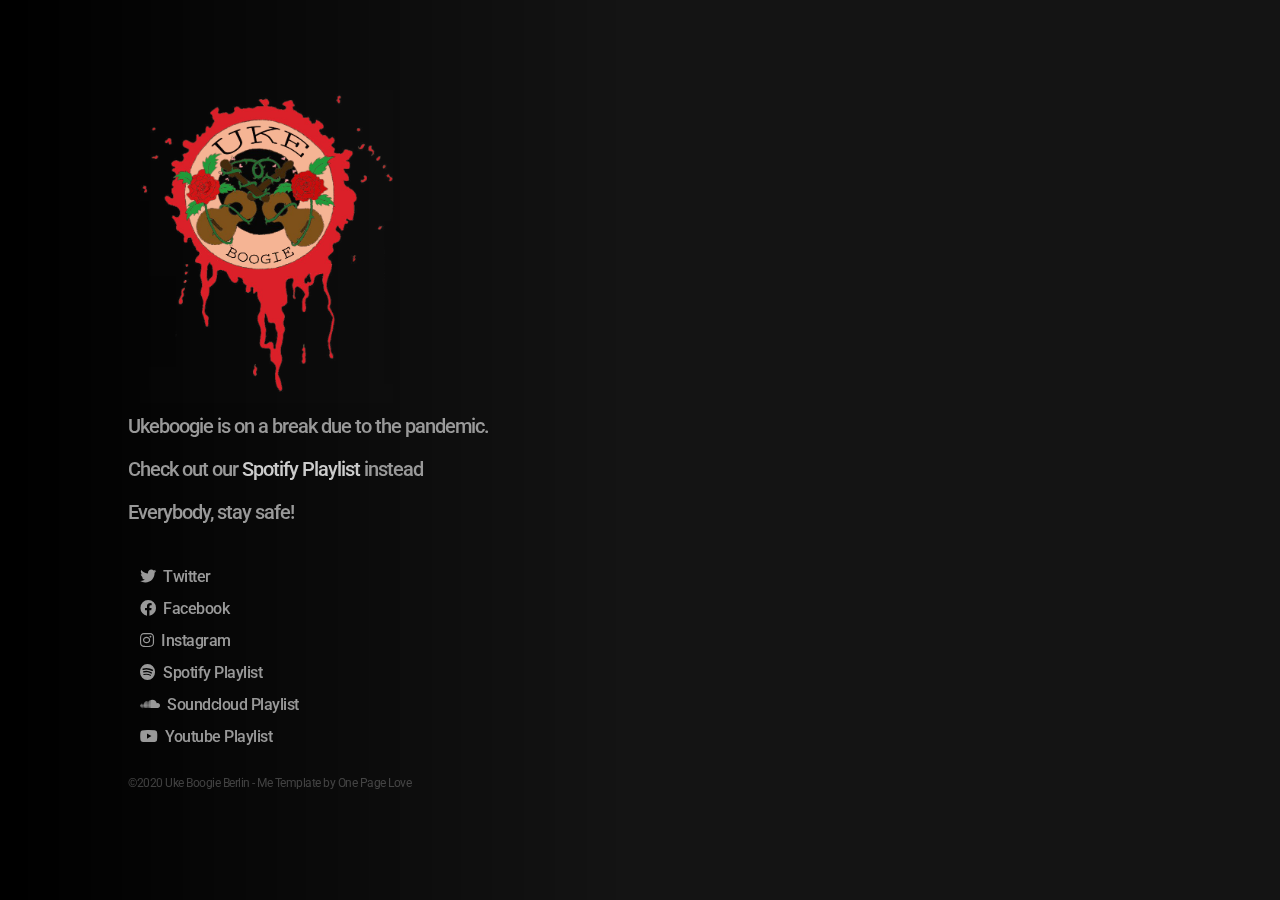
<file: index.html>
<!DOCTYPE html>
<html lang="en-US">

<head>

	<meta charset="UTF-8" />
	<meta http-equiv="X-UA-Compatible" content="IE=edge" />

	<!-- SEO -->
	<title>Uke Boogie Berlin - Open Stage for Ukuleles</title>
	<meta name="description" content="Me is a slick, personal layout for any individual wanting a minimal online presence. Features include a big background image or video, logo, bio and icons." />
	<meta name="robots" content="index, follow" />
	<meta name="referrer" content="always" />

	<!-- Social & Open Graph -->
	<meta property="og:title" content="Uke Boogie Berlin - Open Stage for Ukuleles" />
	<meta property="og:description" content="Uke Boogie is an open stage for ukuleles and other fun instruments that aren't guitars. Come along, watch, listen, perform, come without intending to perform, then do it anyway, or however you like. " />
	<meta property="og:image" content="//images/social2.jpg"> <!-- include your hosted image full URL -->
	<meta property="og:url" content="https://www.ukeboogie.de" />
	<meta name="twitter:title" content="Uke Boogie Berlin - Open Stage for Ukuleles" >
	<meta name="twitter:description" content="Uke Boogie is an open stage for ukuleles. Come along, watch, listen, perform, don't intend to perform, then do it anyway." />
	<meta name="twitter:image" content="//images/social2.jpg" /> <!-- include your hosted image full URL -->
	<meta name="twitter:card" content="summary_large_image" />
	<meta name="twitter:site" content="@ukeboogie" />
	<meta name="twitter:creator" content="@rah_hell" />

	<!-- Favicon -->
	<link rel="icon" type="image/png" href="images/favicon.png" sizes="32x32">

	<!-- Styles -->
	<link rel='stylesheet' href='assets/css/me.css' type='text/css' media='screen' />
	<link rel='stylesheet' href='assets/css/fontawesome.all.min.css' type='text/css' media='screen' />
	<meta name="viewport" content="width=device-width,initial-scale=1" />

</head>

<body id="fullsingle" class="page-template-page-fullsingle-me me-video">

<!-- YouTube Video -->
<div class="me-video-container">
	<div class="video-wrap">
		<div class="video-container">
			<iframe class="video-content" src="https://www.youtube.com/embed/Eb6wNeTAxlw?rel=0&amp;controls=0&amp;showinfo=0&amp;autoplay=1&amp;loop=1&amp;mute=1&playlist=Eb6wNeTAxlw" frameborder="0" allowfullscreen></iframe>
		</div>
	</div>
</div>

<div class="fs-me">

	<!-- Content Container -->
	<div class="me-content">

		<div class="logo">
			<img src="images/uke_boogie_logo.png" alt="Logo" />
		</div>

		<div class="bio">
			<p>Ukeboogie is on a break due to the pandemic.</p>
			<p>Check out our <a href="https://open.spotify.com/playlist/6H6pzuIjz6gAD47KJCb0IE?si=1hVJL86oS--OdXZox69BKQ">Spotify Playlist</a> instead</p>
			<p>Everybody, stay safe!</p>
			<!--
				<p>Every 3rd Thursday of the month</p>
				<address><a href="http://www.barkett.berlin/">Barkett</a><br><a href="https://www.openstreetmap.org/node/996116004">Czeminskistraße 10, 10829 Berlin</a></address>-->
		</div>

		<div class="network">
			<ul>
				<li>
					<a class="icon-twitter" href="https://www.twitter.com/ukeboogie">
						<i class="fab fa-twitter"></i> Twitter
					</a>
				</li>

				<li>
					<a class="icon-facebook" href="https://de-de.facebook.com/ukeboogieberlin/">
						<i class="fab fa-facebook"></i> Facebook
					</a>
				</li>

				<li>
					<a class="icon-instagram" href="https://www.instagram.com/ukeboogie">
						<i class="fab fa-instagram"></i> Instagram
					</a>
				</li>

				<li>
					<a class="icon-spotify" href="https://open.spotify.com/playlist/6H6pzuIjz6gAD47KJCb0IE?si=46PrlKD6SKuVC_oj90CzQQ">
						<i class="fab fa-spotify"></i> Spotify Playlist
					</a>
				</li>

				<li>
					<a class="icon-soundcloud" href="https://www.soundcloud.com/ukeboogie">
						<i class="fab fa-soundcloud"></i> Soundcloud Playlist
					</a>
				</li>

				<li>
					<a class="icon-youtube" href="https://www.youtube.com/channel/UCUIhNcngnGZFJZ6JLpI2zfA">
						<i class="fab fa-youtube"></i> Youtube Playlist
					</a>
				</li>

			</ul>

			<p class="credit">&copy;2020 <a href="#">Uke Boogie Berlin</a> - <a href="https://onepagelove.com/me">Me Template</a> by <a href="https://onepagelove.com">One Page Love</a></p>

			<!--
			To edit this credit you can remove the CCA 3.0 license for only $5 here: https://onepagelove.com/me
			this really helps contribute towards us developing more templates and means the world to me!
			Cheers, Rob (@robhope)
			-->

		</div>

	</div>

</div>

</body>
</html>
</file>
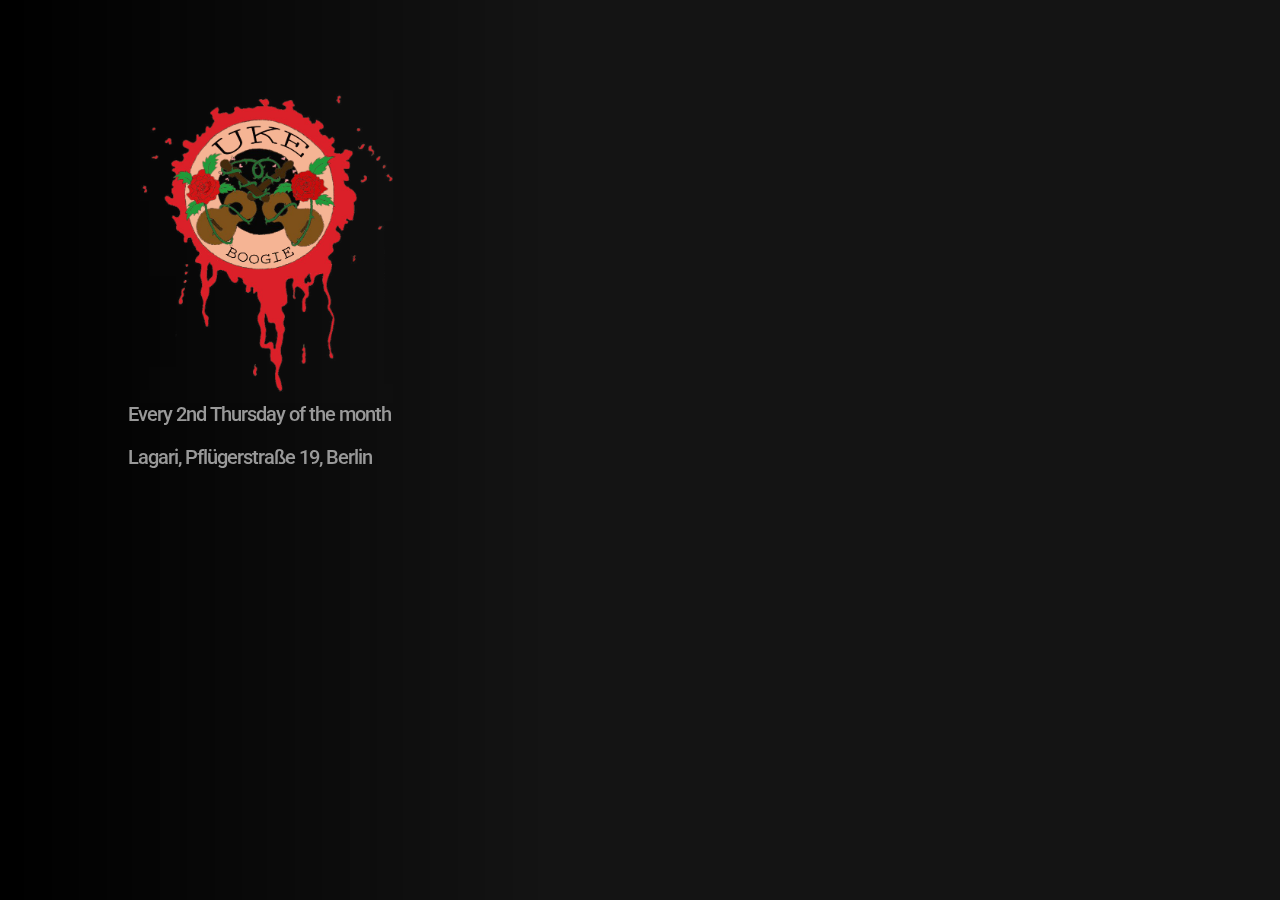
<file: index-youtube.html>
<!DOCTYPE html>
<html lang="en-US">

<head>

	<meta charset="UTF-8" />
	<meta http-equiv="X-UA-Compatible" content="IE=edge" />

	<!-- SEO -->
	<title>Uke Boogie Berlin - Open Stage for Ukuleles</title>
	<meta name="description" content="Me is a slick, personal layout for any individual wanting a minimal online presence. Features include a big background image or video, logo, bio and icons." />
	<meta name="robots" content="index, follow" />
	<meta name="referrer" content="always" />

	<!-- Social & Open Graph -->
	<meta property="og:title" content="Uke Boogie Berlin - Open Stage for Ukuleles" />
	<meta property="og:description" content="Uke Boogie is an open stage for ukuleles and other fun instruments that aren't guitars. Come along, watch, listen, perform, come without intending to perform, then do it anyway, or however you like. " />
	<meta property="og:image" content="https://demo.onepagelove.com/fullsingle-html/me/images/social.jpg"> <!-- include your hosted image full URL -->
	<meta property="og:url" content="https://demo.onepagelove.com/fullsingle-html/me/" />
	<meta name="twitter:title" content="Uke Boogie Berlin - Open Stage for Ukuleles" >
	<meta name="twitter:description" content="Uke Boogie is an open stage for ukuleles and other fun instruments that aren't guitars. Come along, watch, listen, perform, come without intending to perform, then do it anyway, or however you like. " />
	<meta name="twitter:image" content="https://demo.onepagelove.com/fullsingle-html/me/images/social.jpg" /> <!-- include your hosted image full URL -->
	<meta name="twitter:card" content="summary_large_image" />
	<meta name="twitter:site" content="@ukeboogie" />
	<meta name="twitter:creator" content="@rah_hell" />

	<!-- Favicon -->
	<link rel="icon" type="image/png" href="images/favicon.png" sizes="32x32">

	<!-- Styles -->
	<link rel='stylesheet' href='assets/css/me.css' type='text/css' media='screen' />
	<meta name="viewport" content="width=device-width,initial-scale=1" />

</head>

<body id="fullsingle" class="page-template-page-fullsingle-me me-video">

<!-- YouTube Video -->
<div class="me-video-container">
	<div class="video-wrap">
		<div class="video-container">
			<iframe class="video-content" src="https://www.youtube.com/embed/Eb6wNeTAxlw?rel=0&amp;controls=0&amp;showinfo=0&amp;autoplay=1&amp;loop=1&amp;mute=1&playlist=Eb6wNeTAxlw" frameborder="0" allowfullscreen></iframe>
		</div>
	</div>
</div>

<div class="fs-me">

	<!-- Content Container -->
	<div class="me-content">

		<div class="logo">
			<img src="images/uke_boogie_logo.png" alt="Logo" />
		</div>

		<div class="bio">
			<p>Every 2nd Thursday of the month</p>
			<address>Lagari, Pflügerstraße 19, Berlin</address>
		</div>

		<div class="network">
			<ul>
				<li>
					<a class="icon-twitter" href="https://www.twitter.com/ukeboogie">
						<svg class="svg-icon" viewBox="0 0 20 20">
							<path fill="none" d="M18.258,3.266c-0.693,0.405-1.46,0.698-2.277,0.857c-0.653-0.686-1.586-1.115-2.618-1.115c-1.98,0-3.586,1.581-3.586,3.53c0,0.276,0.031,0.545,0.092,0.805C6.888,7.195,4.245,5.79,2.476,3.654C2.167,4.176,1.99,4.781,1.99,5.429c0,1.224,0.633,2.305,1.596,2.938C2.999,8.349,2.445,8.19,1.961,7.925C1.96,7.94,1.96,7.954,1.96,7.97c0,1.71,1.237,3.138,2.877,3.462c-0.301,0.08-0.617,0.123-0.945,0.123c-0.23,0-0.456-0.021-0.674-0.062c0.456,1.402,1.781,2.422,3.35,2.451c-1.228,0.947-2.773,1.512-4.454,1.512c-0.291,0-0.575-0.016-0.855-0.049c1.588,1,3.473,1.586,5.498,1.586c6.598,0,10.205-5.379,10.205-10.045c0-0.153-0.003-0.305-0.01-0.456c0.7-0.499,1.308-1.12,1.789-1.827c-0.644,0.28-1.334,0.469-2.06,0.555C17.422,4.782,17.99,4.091,18.258,3.266"></path>
						</svg>
					</a>
				</li>

				<li>
					<a class="icon-instagram" href="https://www.instagram.com/ukeboogieberlin">
						<svg class="svg-icon" viewBox="0 0 20 20">
							<path fill="none" d="M14.52,2.469H5.482c-1.664,0-3.013,1.349-3.013,3.013v9.038c0,1.662,1.349,3.012,3.013,3.012h9.038c1.662,0,3.012-1.35,3.012-3.012V5.482C17.531,3.818,16.182,2.469,14.52,2.469 M13.012,4.729h2.26v2.259h-2.26V4.729z M10,6.988c1.664,0,3.012,1.349,3.012,3.012c0,1.664-1.348,3.013-3.012,3.013c-1.664,0-3.012-1.349-3.012-3.013C6.988,8.336,8.336,6.988,10,6.988 M16.025,14.52c0,0.831-0.676,1.506-1.506,1.506H5.482c-0.831,0-1.507-0.675-1.507-1.506V9.247h1.583C5.516,9.494,5.482,9.743,5.482,10c0,2.497,2.023,4.52,4.518,4.52c2.494,0,4.52-2.022,4.52-4.52c0-0.257-0.035-0.506-0.076-0.753h1.582V14.52z"></path>
						</svg>
					</a>
				</li>

				<!--<li>
					<a class="icon-pinterest" href="#">
						<svg class="svg-icon" viewBox="0 0 20 20">
							<path fill="none" d="M9.797,2.214C9.466,2.256,9.134,2.297,8.802,2.338C8.178,2.493,7.498,2.64,6.993,2.935C5.646,3.723,4.712,4.643,4.087,6.139C3.985,6.381,3.982,6.615,3.909,6.884c-0.48,1.744,0.37,3.548,1.402,4.173c0.198,0.119,0.649,0.332,0.815,0.049c0.092-0.156,0.071-0.364,0.128-0.546c0.037-0.12,0.154-0.347,0.127-0.496c-0.046-0.255-0.319-0.416-0.434-0.62C5.715,9.027,5.703,8.658,5.59,8.101c0.009-0.075,0.017-0.149,0.026-0.224C5.65,7.254,5.755,6.805,5.948,6.362c0.564-1.301,1.47-2.025,2.931-2.458c0.327-0.097,1.25-0.252,1.734-0.149c0.289,0.05,0.577,0.099,0.866,0.149c1.048,0.33,1.811,0.938,2.218,1.888c0.256,0.591,0.33,1.725,0.154,2.483c-0.085,0.36-0.072,0.667-0.179,0.993c-0.397,1.206-0.979,2.323-2.295,2.633c-0.868,0.205-1.519-0.324-1.733-0.869c-0.06-0.151-0.161-0.418-0.101-0.671c0.229-0.978,0.56-1.854,0.815-2.831c0.243-0.931-0.218-1.665-0.943-1.837C8.513,5.478,7.816,6.312,7.579,6.858C7.39,7.292,7.276,8.093,7.426,8.672c0.047,0.183,0.269,0.674,0.23,0.844c-0.174,0.755-0.372,1.568-0.587,2.31c-0.223,0.771-0.344,1.562-0.56,2.311c-0.1,0.342-0.096,0.709-0.179,1.066v0.521c-0.075,0.33-0.019,0.916,0.051,1.242c0.045,0.209-0.027,0.467,0.076,0.621c0.002,0.111,0.017,0.135,0.052,0.199c0.319-0.01,0.758-0.848,0.917-1.094c0.304-0.467,0.584-0.967,0.816-1.514c0.208-0.494,0.241-1.039,0.408-1.566c0.12-0.379,0.292-0.824,0.331-1.24h0.025c0.066,0.229,0.306,0.395,0.485,0.52c0.56,0.4,1.525,0.77,2.573,0.523c1.188-0.281,2.133-0.838,2.755-1.664c0.457-0.609,0.804-1.313,1.07-2.112c0.131-0.392,0.158-0.826,0.256-1.241c0.241-1.043-0.082-2.298-0.384-2.981C14.847,3.35,12.902,2.17,9.797,2.214"></path>
						</svg>
					</a>
				</li>-->

				<li>
					<a class="icon-facebook" href="https://de-de.facebook.com/ukeboogieberlin/">
						<svg class="svg-icon" viewBox="0 0 20 20">
							<path fill="none" d="M11.344,5.71c0-0.73,0.074-1.122,1.199-1.122h1.502V1.871h-2.404c-2.886,0-3.903,1.36-3.903,3.646v1.765h-1.8V10h1.8v8.128h3.601V10h2.403l0.32-2.718h-2.724L11.344,5.71z"></path>
						</svg>
					</a>
				</li>

				<li>
					<a class="icon-youtube" href="https://www.youtube.com/channel/UCUIhNcngnGZFJZ6JLpI2zfA">
						<svg class="svg-icon" viewBox="0 0 20 20">
							<path fill="none" d="M9.426,7.625h0.271c0.596,0,1.079-0.48,1.079-1.073V4.808c0-0.593-0.483-1.073-1.079-1.073H9.426c-0.597,0-1.079,0.48-1.079,1.073v1.745C8.347,7.145,8.83,7.625,9.426,7.625 M9.156,4.741c0-0.222,0.182-0.402,0.404-0.402c0.225,0,0.405,0.18,0.405,0.402V6.62c0,0.222-0.181,0.402-0.405,0.402c-0.223,0-0.404-0.181-0.404-0.402V4.741z M12.126,7.625c0.539,0,1.013-0.47,1.013-0.47v0.403h0.81V3.735h-0.81v2.952c0,0-0.271,0.335-0.54,0.335c-0.271,0-0.271-0.202-0.271-0.202V3.735h-0.81v3.354C11.519,7.089,11.586,7.625,12.126,7.625 M6.254,7.559H7.2v-2.08l1.079-2.952H7.401L6.727,4.473L6.052,2.527H5.107l1.146,2.952V7.559z M11.586,12.003c-0.175,0-0.312,0.104-0.405,0.204v2.706c0.086,0.091,0.213,0.18,0.405,0.18c0.405,0,0.405-0.451,0.405-0.451v-2.188C11.991,12.453,11.924,12.003,11.586,12.003 M14.961,8.463c0,0-2.477-0.129-4.961-0.129c-2.475,0-4.96,0.129-4.96,0.129c-1.119,0-2.025,0.864-2.025,1.93c0,0-0.203,1.252-0.203,2.511c0,1.252,0.203,2.51,0.203,2.51c0,1.066,0.906,1.931,2.025,1.931c0,0,2.438,0.129,4.96,0.129c2.437,0,4.961-0.129,4.961-0.129c1.117,0,2.024-0.864,2.024-1.931c0,0,0.202-1.268,0.202-2.51c0-1.268-0.202-2.511-0.202-2.511C16.985,9.328,16.078,8.463,14.961,8.463 M7.065,10.651H6.052v5.085H5.107v-5.085H4.095V9.814h2.97V10.651z M9.628,15.736h-0.81v-0.386c0,0-0.472,0.45-1.012,0.45c-0.54,0-0.606-0.515-0.606-0.515v-3.991h0.809v3.733c0,0,0,0.193,0.271,0.193c0.27,0,0.54-0.322,0.54-0.322v-3.604h0.81V15.736z M12.801,14.771c0,0,0,1.03-0.742,1.03c-0.455,0-0.73-0.241-0.878-0.429v0.364h-0.876V9.814h0.876v1.92c0.135-0.142,0.464-0.439,0.878-0.439c0.54,0,0.742,0.45,0.742,1.03V14.771z M15.973,12.39v1.287h-1.688v0.965c0,0,0,0.451,0.405,0.451s0.405-0.451,0.405-0.451v-0.45h0.877v0.708c0,0-0.136,0.901-1.215,0.901c-1.08,0-1.282-0.901-1.282-0.901v-2.51c0,0,0-1.095,1.282-1.095S15.973,12.39,15.973,12.39 M14.69,12.003c-0.405,0-0.405,0.45-0.405,0.45v0.579h0.811v-0.579C15.096,12.453,15.096,12.003,14.69,12.003"></path>
						</svg>
					</a>
				</li>

				<li>
					<a class="icon-soundcloud" href="https://www.soundcloud.com/ukeboogie">
						<svg class="svg-icon" viewBox="0 0 20 20">
							<path d="M16.899,3.05c-0.085-0.068-0.192-0.095-0.299-0.074L7.947,4.779c-0.17,0.034-0.291,0.182-0.291,0.353v7.364c-0.494-0.536-1.199-0.873-1.983-0.873c-1.491,0-2.704,1.213-2.704,2.704s1.213,2.704,2.704,2.704c1.491,0,2.705-1.213,2.705-2.704V7.952l7.933-1.659v4.399c-0.494-0.535-1.199-0.873-1.983-0.873c-1.491,0-2.704,1.213-2.704,2.704c0,1.492,1.213,2.705,2.704,2.705c1.49,0,2.704-1.213,2.704-2.705V3.33C17.031,3.221,16.982,3.119,16.899,3.05 M5.673,16.311c-1.094,0-1.983-0.889-1.983-1.983s0.889-1.983,1.983-1.983c1.095,0,1.983,0.889,1.983,1.983S6.768,16.311,5.673,16.311 M14.327,14.508c-1.095,0-1.983-0.889-1.983-1.984c0-1.094,0.889-1.982,1.983-1.982c1.094,0,1.983,0.889,1.983,1.982C16.311,13.619,15.421,14.508,14.327,14.508 M16.311,5.558L8.377,7.217V5.428l7.933-1.659V5.558z"></path>
						</svg>
					</a>
				</li>

				<!--<li>
					<a class="icon-dribbble" href="#">
						<svg class="svg-icon" viewBox="0 0 20 20">
							<path fill="none" d="M10,2.531c-4.125,0-7.469,3.344-7.469,7.469c0,4.125,3.344,7.469,7.469,7.469c4.125,0,7.469-3.344,7.469-7.469C17.469,5.875,14.125,2.531,10,2.531 M10,3.776c1.48,0,2.84,0.519,3.908,1.384c-1.009,0.811-2.111,1.512-3.298,2.066C9.914,6.072,9.077,5.017,8.14,4.059C8.728,3.876,9.352,3.776,10,3.776 M6.903,4.606c0.962,0.93,1.82,1.969,2.53,3.112C7.707,8.364,5.849,8.734,3.902,8.75C4.264,6.976,5.382,5.481,6.903,4.606 M3.776,10c2.219,0,4.338-0.418,6.29-1.175c0.209,0.404,0.405,0.813,0.579,1.236c-2.147,0.805-3.953,2.294-5.177,4.195C4.421,13.143,3.776,11.648,3.776,10 M10,16.224c-1.337,0-2.572-0.426-3.586-1.143c1.079-1.748,2.709-3.119,4.659-3.853c0.483,1.488,0.755,3.071,0.784,4.714C11.271,16.125,10.646,16.224,10,16.224 M13.075,15.407c-0.072-1.577-0.342-3.103-0.806-4.542c0.673-0.154,1.369-0.243,2.087-0.243c0.621,0,1.22,0.085,1.807,0.203C15.902,12.791,14.728,14.465,13.075,15.407 M14.356,9.378c-0.868,0-1.708,0.116-2.515,0.313c-0.188-0.464-0.396-0.917-0.621-1.359c1.294-0.612,2.492-1.387,3.587-2.284c0.798,0.97,1.302,2.187,1.395,3.517C15.602,9.455,14.99,9.378,14.356,9.378"></path>
						</svg>
					</a>
				</li>-->

			</ul>

			<p class="credit">&copy;2017 <a href="#">Uke Boogie Berlin</a> - <a href="https://onepagelove.com/me">Me Template</a> by <a href="https://onepagelove.com">One Page Love</a></p>

			<!--
			To edit this credit you can remove the CCA 3.0 license for only $5 here: https://onepagelove.com/me
			this really helps contribute towards us developing more templates and means the world to me!
			Cheers, Rob (@robhope)
			-->

		</div>

	</div>

</div>

</body>
</html>
</file>
<file: assets/css/me.css>
/*
Template Name: Me
Author: One Page Love
Author URI: https://onepagelove.com
Template URI: https://onepagelove.com/me
Description: Me is a slick, personal layout for any individual wanting a minimal online presence. Features include a big background image, logo, bio and icons.
*/
/* -- CSS Reset -- */
@import url("https://fonts.googleapis.com/css?family=Roboto:400,500");
html, body, div, span, applet, object, iframe,
h1, h2, h3, h4, h5, h6, p, blockquote, pre,
a, abbr, acronym, address, big, cite, code,
del, dfn, em, img, ins, kbd, q, s, samp,
small, strike, strong, sub, sup, tt, var,
b, u, i, center,
dl, dt, dd, ol, ul, li,
fieldset, form, label, legend,
table, caption, tbody, tfoot, thead, tr, th, td,
article, aside, canvas, details, embed,
figure, figcaption, footer, header, hgroup,
menu, nav, output, ruby, section, summary,
time, mark, audio, video {
  margin: 0;
  padding: 0;
  border: 0;
  font-size: 100%;
  font: inherit;
  vertical-align: baseline; }

article, aside, details, figcaption, figure,
footer, header, hgroup, menu, nav, section {
  display: block; }

body {
  line-height: 1; }

ol, ul {
  list-style: none; }

blockquote, q {
  quotes: none; }

blockquote:before, blockquote:after,
q:before, q:after {
  content: '';
  content: none; }

table {
  border-collapse: collapse;
  border-spacing: 0; }

* {
  -webkit-font-smoothing: antialiased;
  -moz-osx-font-smoothing: grayscale;
  text-rendering: optimizeLegibility;
  -moz-font-feature-settings: "liga" on;
  margin: 0; }

img.alignright {
  float: right; }
img.alignleft {
  float: left; }
img.aligncenter {
  clear: both;
  display: block;
  margin-right: auto;
  margin-left: auto; }

body {
  background-color: #FFFFFF;
  border-style: none; }

body,
p,
a,
a:hover {
  color: #000000; }

a,
a:hover {
  text-decoration: none;
  border: none;
  border-style: none;
  box-shadow: none; }

/* -- Content -- */
@keyframes fadein {
  from {
    opacity: 0; }
  to {
    opacity: 1; } }
html {
  background-color: #141414; }

body.page-template-page-fullsingle-me {
  height: 100vh;
  background-color: #141414;
  font-family: 'Roboto', sans-serif;
  font-weight: 500;
  font-size: 20px;
  line-height: 23px;
  letter-spacing: -0.5px;
  color: #999999;
  background-image: url("../../images/background.jpg");
  background-position: center center;
  background-size: cover; }
  body.page-template-page-fullsingle-me p {
    margin-bottom: 20px;
    color: #999999; }
    @media (max-width: 800px) {
      body.page-template-page-fullsingle-me p {
        line-height: 32px; } }

.fs-me {
  padding: 10vh 10vw;
  overflow: hidden;
  position: absolute;
  z-index: 1000; }
  @media (max-width: 500px) {
    .fs-me {
      padding: 5vh 5vw;
      text-align: center; } }
  .fs-me .me-content {
    height: 80vh;
    display: flex;
    flex-direction: column; }
    @media (max-width: 500px) {
      .fs-me .me-content {
        height: 90vh;
        width: 90vw; } }

.logo {
  flex: 1 1 auto;
  display: flex;
  flex-direction: column;
  align-self: left;
  animation: fadein 2s; }
  .logo img {
    max-width: 265px;
    height: auto; }
  @media (max-width: 500px) {
    .logo {
      align-self: center; }
      .logo img {
        max-width: 240px; } }

.bio {
  flex: 1 1 auto;
  display: flex;
  flex-direction: column;
  justify-content: center;
  animation: fadein 4s;
  letter-spacing: -1px; }
  @media (max-width: 800px) {
    .bio {
      max-width: none; } }
  .bio a {
    color: #CCCCCC;
    transition: 1s; }
    .bio a:hover {
      color: #FFFFFF;
      transition: 0.1s; }

.network {
  flex: 1 1 auto;
  display: flex;
  flex-direction: column;
  margin-top: auto; }
  .network ul {
    animation: fadein 6s;
    margin-top: auto; }
    .network ul li {
      display: block;
      font-size: 16px;
      margin: 8px; }
      .network ul li a {
        display: block;
        color: #999999;
        cursor: pointer; }
        .network ul li a i {
          padding: 4px;
          margin: 0;
          transition: 1s; }
      .network ul li a:hover {
        color: #FFFFFF;
        transition: 0.1s; }
  .network p.credit {
    opacity: 0.4;
    font-size: 12px;
    line-height: 14px;
    font-weight: 400;
    margin-top: 20px; }
    .network p.credit a {
      color: #999999; }

body.page-template-page-fullsingle-me.me-video {
  background-image: none; }
  body.page-template-page-fullsingle-me.me-video .me-video-container {
    overflow: hidden;
    position: absolute;
    z-index: 0;
    width: 100vw;
    height: 100vh; }
  body.page-template-page-fullsingle-me.me-video video.video {
    object-fit: cover;
    object-position: 50% 50%;
    width: 100%;
    height: 100%; }
  body.page-template-page-fullsingle-me.me-video .video-wrap {
    position: absolute;
    top: 50%;
    left: 50%;
    transform: translate(-50%, -50%); }
  body.page-template-page-fullsingle-me.me-video .video-container {
    position: relative;
    overflow: hidden;
    height: 56.25vw;
    width: 100vw; }
    @media (max-aspect-ratio: 16 / 9) {
      body.page-template-page-fullsingle-me.me-video .video-container {
        height: 100vh;
        width: 177.7777777778vh; } }
  body.page-template-page-fullsingle-me.me-video .video-container iframe,
  body.page-template-page-fullsingle-me.me-video .video-container object,
  body.page-template-page-fullsingle-me.me-video .video-container embed {
    position: absolute;
    top: 0;
    left: 0;
    width: 100%;
    height: 100%; }
  body.page-template-page-fullsingle-me.me-video .fs-me {
    background: -moz-linear-gradient(left, black 0%, rgba(161, 219, 255, 0) 100%);
    /* FF3.6-15 */
    background: -webkit-linear-gradient(left, black 0%, rgba(161, 219, 255, 0) 100%);
    /* Chrome10-25,Safari5.1-6 */
    background: linear-gradient(to right, black 0%, rgba(161, 219, 255, 0) 100%);
    /* W3C, IE10+, FF16+, Chrome26+, Opera12+, Safari7+ */ }

/*# sourceMappingURL=me.css.map */
</file>
